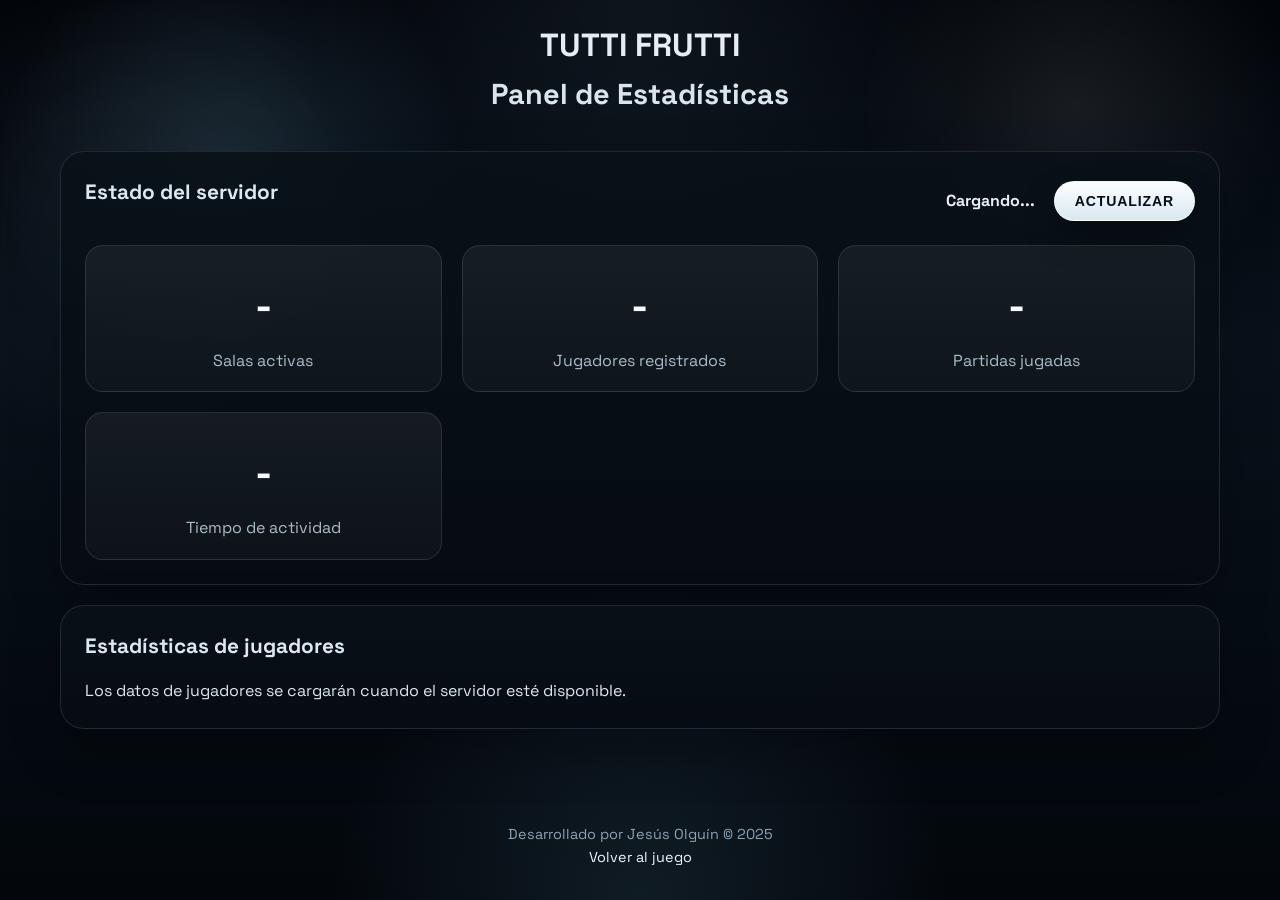
<file: templates/admin_stats.html>
<!DOCTYPE html>
<html lang="es">
<head>
    <meta charset="UTF-8">
    <meta name="viewport" content="width=device-width, initial-scale=1.0">
    <title>Tutti Frutti - Panel de Administración</title>
    <link href="https://fonts.googleapis.com/css2?family=Space+Grotesk:wght@400;500;700&display=swap" rel="stylesheet">
    <link rel="stylesheet" href="/static/css/styles-inference.css">
    <style>
        .admin-container {
            max-width: 1200px;
            margin: 0 auto;
            padding: 20px;
        }
        
        .stats-card {
            background: linear-gradient(180deg, rgba(9, 17, 24, 0.92) 0%, rgba(6, 12, 18, 0.96) 100%);
            border: 1px solid rgba(153, 181, 197, 0.16);
            border-radius: 24px;
            box-shadow: 0 22px 54px rgba(0, 0, 0, 0.24);
            padding: 24px;
            margin-bottom: 20px;
            color: #e8f0f4;
        }
        
        .stats-header {
            display: flex;
            justify-content: space-between;
            align-items: center;
            margin-bottom: 20px;
            gap: 16px;
        }
        
        .server-status {
            display: inline-block;
            padding: 9px 14px;
            border-radius: 999px;
            font-weight: bold;
            border: 1px solid transparent;
        }
        
        .status-running {
            background: rgba(40, 167, 69, 0.16);
            color: #d2f4db;
            border-color: rgba(40, 167, 69, 0.28);
        }
        
        .status-stopped {
            background: rgba(220, 53, 69, 0.16);
            color: #ffd0d6;
            border-color: rgba(220, 53, 69, 0.24);
        }
        
        .stats-grid {
            display: grid;
            grid-template-columns: repeat(auto-fill, minmax(280px, 1fr));
            gap: 20px;
        }
        
        .stat-item {
            background: linear-gradient(180deg, rgba(255,255,255,0.06) 0%, rgba(255,255,255,0.03) 100%);
            border: 1px solid rgba(173, 196, 210, 0.14);
            border-radius: 18px;
            padding: 18px;
            text-align: center;
        }
        
        .stat-value {
            font-size: 2.5rem;
            font-weight: bold;
            color: #f7fbff;
            margin: 10px 0;
        }
        
        .stat-label {
            font-size: 1rem;
            color: #a9beca;
        }

        .stats-card p,
        .stats-card h3 {
            color: #dbe8ef;
        }

        @media (max-width: 768px) {
            .stats-header {
                flex-direction: column;
                align-items: stretch;
            }
        }
    </style>
</head>
<body>
    <div class="container admin-container">
        <header>
            <h1>TUTTI FRUTTI</h1>
            <h2>Panel de Estadísticas</h2>
        </header>
        
        <!-- Tarjeta de estado del servidor -->
        <div class="stats-card">
            <div class="stats-header">
                <h3>Estado del servidor</h3>
                <div>
                    <span id="server-status" class="server-status">Cargando...</span>
                    <button id="refresh-btn" class="btn primary-btn">Actualizar</button>
                </div>
            </div>
            
            <div class="stats-grid">
                <div class="stat-item">
                    <div class="stat-value" id="active-rooms">-</div>
                    <div class="stat-label">Salas activas</div>
                </div>
                <div class="stat-item">
                    <div class="stat-value" id="total-players">-</div>
                    <div class="stat-label">Jugadores registrados</div>
                </div>
                <div class="stat-item">
                    <div class="stat-value" id="total-games">-</div>
                    <div class="stat-label">Partidas jugadas</div>
                </div>
                <div class="stat-item">
                    <div class="stat-value" id="uptime">-</div>
                    <div class="stat-label">Tiempo de actividad</div>
                </div>
            </div>
        </div>
        
        <!-- Tabla de jugadores -->
        <div class="stats-card">
            <h3>Estadísticas de jugadores</h3>
            <p>Los datos de jugadores se cargarán cuando el servidor esté disponible.</p>
        </div>
    </div>
    
    <footer class="footer">
        <p>Desarrollado por Jesús Olguín &copy; 2025</p>
        <p><a href="/" class="admin-link" target="_blank">Volver al juego</a></p>
    </footer>
    
    <script>
        // Verificar estado del servidor
        document.getElementById('refresh-btn').addEventListener('click', function() {
            document.getElementById('server-status').textContent = 'Verificando...';
            
            setTimeout(function() {
                document.getElementById('server-status').textContent = 'En ejecución';
                document.getElementById('server-status').className = 'server-status status-running';
                
                // Actualizar estadísticas simuladas
                document.getElementById('active-rooms').textContent = '2';
                document.getElementById('total-players').textContent = '10';
                document.getElementById('total-games').textContent = '5';
                document.getElementById('uptime').textContent = '30m';
            }, 1000);
        });
    </script>
</body>
</html>
</file>
<file: static/css/styles-inference.css>
/* Estilos principales para Tutti Frutti */
:root {
  --color-primary: #f5f7fa;
  --color-secondary: #8db5cf;
  --color-background: #050b10;
  --color-text: #e7eef3;
  --color-light: rgba(255, 255, 255, 0.05);
  --color-border: rgba(173, 196, 210, 0.18);
  --color-success: #7ad6a4;
  --color-warning: #ffd166;
  --color-danger: #ff6b6b;
  --border-radius: 10px;
  --box-shadow: 0 18px 50px rgba(0, 0, 0, 0.28);
}

* {
  box-sizing: border-box;
  margin: 0;
  padding: 0;
}

body {
  font-family: 'Space Grotesk', 'Segoe UI', sans-serif;
  min-height: 100vh;
  position: relative;
  background:
    radial-gradient(circle at 18% 18%, rgba(111, 171, 204, 0.18), transparent 18%),
    radial-gradient(circle at 84% 12%, rgba(255, 255, 255, 0.08), transparent 16%),
    radial-gradient(circle at 50% 100%, rgba(62, 101, 124, 0.22), transparent 28%),
    linear-gradient(180deg, #02050a 0%, #08111a 38%, #03070c 100%);
  color: var(--color-text);
  line-height: 1.6;
  overflow-x: hidden;
}

body::before,
body::after {
  content: "";
  position: fixed;
  inset: 0;
  pointer-events: none;
}

body::before {
  background-image:
    linear-gradient(rgba(171, 193, 205, 0.05) 1px, transparent 1px),
    linear-gradient(90deg, rgba(171, 193, 205, 0.05) 1px, transparent 1px);
  background-size: 72px 72px;
  mask-image: linear-gradient(180deg, rgba(0, 0, 0, 0.5), transparent 88%);
  opacity: 0.22;
  animation: gridDrift 26s linear infinite;
}

body::after {
  background:
    radial-gradient(circle at 50% 0%, rgba(120, 170, 203, 0.16), transparent 30%),
    radial-gradient(circle at 10% 24%, rgba(255, 255, 255, 0.05), transparent 18%);
  mix-blend-mode: screen;
  opacity: 0.58;
}

.ambient-particles {
  position: fixed;
  inset: 0;
  overflow: hidden;
  pointer-events: none;
  z-index: 0;
}

.ambient-particle {
  position: absolute;
  left: var(--left);
  top: 0;
  width: var(--size);
  height: var(--size);
  border-radius: 999px;
  background: radial-gradient(circle at 30% 30%, var(--particle-color) 0%, rgba(255, 255, 255, 0.72) 38%, rgba(126, 211, 226, 0.16) 72%, transparent 100%);
  opacity: var(--opacity);
  filter: blur(var(--blur));
  box-shadow:
    0 0 calc(var(--size) * 2.6) rgba(216, 242, 255, 0.18),
    0 0 calc(var(--size) * 5.4) rgba(127, 228, 221, 0.08);
  transform: translate3d(var(--drift-start), var(--start-y), 0);
  will-change: transform, opacity;
  animation:
    ambientParticleOrbit var(--duration) linear infinite,
    ambientParticleTwinkle var(--twinkle-duration) ease-in-out infinite alternate;
  animation-delay: var(--delay), calc(var(--delay) * 0.35);
}

.container {
  max-width: 1080px;
  margin: 0 auto;
  padding: 30px 20px 20px;
  width: 100%;
  position: relative;
  z-index: 1;
}

header {
  text-align: center;
  margin-bottom: 34px;
}

.brand-shell {
  display: flex;
  justify-content: center;
}

.brand-logos {
  display: inline-flex;
  align-items: center;
  justify-content: center;
  gap: 20px;
  padding: 18px 22px;
  border-radius: 26px;
  background: linear-gradient(180deg, rgba(9, 17, 24, 0.88) 0%, rgba(6, 12, 18, 0.94) 100%);
  border: 1px solid rgba(153, 181, 197, 0.16);
  box-shadow:
    0 20px 50px rgba(0, 0, 0, 0.26),
    inset 0 1px 0 rgba(255,255,255,0.05);
}

.brand-logo {
  display: block;
  width: auto;
  object-fit: contain;
}

.brand-logo-game {
  max-height: 58px;
  max-width: min(220px, 42vw);
}

.brand-logo-school {
  max-height: 74px;
  max-width: min(280px, 48vw);
}

.brand-divider {
  width: 1px;
  height: 54px;
  background: linear-gradient(180deg, transparent 0%, rgba(182, 211, 225, 0.55) 50%, transparent 100%);
}

h2 {
  font-size: 1.8rem;
  margin-bottom: 20px;
  color: #d9e5ee;
}

h3 {
  font-size: 1.3rem;
  margin-bottom: 15px;
  color: #f3f8fb;
}

/* Estilos de pantallas */
.screen {
  display: none;
  animation: fadeIn 0.5s;
}

.screen.active {
  display: block;
}

/* Formularios */
.form-group {
  margin-bottom: 20px;
}

.form-group label {
  display: block;
  font-weight: 500;
  margin-bottom: 8px;
}

.form-group input {
  width: 100%;
  padding: 12px;
  border: 1px solid var(--color-border);
  border-radius: var(--border-radius);
  font-size: 16px;
}

input,
select,
textarea {
  background: rgba(255, 255, 255, 0.06);
  color: #f4f9fc;
  border: 1px solid rgba(173, 196, 210, 0.28);
  box-shadow: inset 0 1px 0 rgba(255,255,255,0.05);
}

input::placeholder,
textarea::placeholder {
  color: #93aaba;
}

input:focus,
select:focus,
textarea:focus {
  outline: none;
  border-color: rgba(164, 210, 231, 0.82);
  box-shadow:
    0 0 0 4px rgba(104, 159, 191, 0.2),
    inset 0 1px 0 rgba(255,255,255,0.06);
}

.form-inline-toggle label {
  display: flex;
  align-items: center;
  gap: 10px;
  cursor: pointer;
}

.form-inline-toggle input[type="checkbox"] {
  width: auto;
}

/* Botones */
.btn {
  display: inline-block;
  padding: 11px 20px;
  border: 1px solid transparent;
  border-radius: 999px;
  cursor: pointer;
  font-weight: 700;
  letter-spacing: 0.06em;
  text-transform: uppercase;
  transition: all 0.3s ease;
  font-size: 0.88rem;
}

.btn:focus-visible,
.lang-btn:focus-visible,
.admin-link:focus-visible {
  outline: 2px solid #dceff8;
  outline-offset: 3px;
}

.primary-btn {
  background: linear-gradient(180deg, #fbfdff 0%, #d9e8f0 100%);
  color: #051018;
  border-color: rgba(255, 255, 255, 0.5);
  box-shadow:
    0 16px 34px rgba(0, 0, 0, 0.3),
    inset 0 1px 0 rgba(255,255,255,0.42);
}

.primary-btn:hover {
  background: linear-gradient(180deg, #ffffff 0%, #e4eef4 100%);
  transform: translateY(-2px);
  box-shadow: 0 18px 38px rgba(0, 0, 0, 0.32);
}

.secondary-btn {
  background: linear-gradient(180deg, rgba(16, 28, 39, 0.96) 0%, rgba(9, 17, 24, 0.98) 100%);
  color: #f0f6fa;
  border-color: rgba(187, 214, 230, 0.34);
  box-shadow:
    0 14px 30px rgba(0, 0, 0, 0.26),
    inset 0 1px 0 rgba(255,255,255,0.08);
}

.secondary-btn:hover {
  background: linear-gradient(180deg, rgba(21, 38, 50, 0.98) 0%, rgba(12, 22, 31, 1) 100%);
  transform: translateY(-2px);
}

.btn:disabled,
.lang-btn:disabled {
  opacity: 0.52;
  cursor: not-allowed;
  filter: saturate(0.65);
}

.mini-btn {
  padding: 5px 10px;
  font-size: 14px;
}

/* Pantalla de bienvenida */
#welcome-screen form {
  max-width: 500px;
  margin: 0 auto;
  background:
    linear-gradient(180deg, rgba(9, 17, 24, 0.92) 0%, rgba(6, 12, 18, 0.96) 100%);
  padding: 34px;
  border-radius: 28px;
  border: 1px solid rgba(153, 181, 197, 0.18);
  box-shadow:
    0 30px 70px rgba(0, 0, 0, 0.38),
    inset 0 1px 0 rgba(255,255,255,0.06);
  backdrop-filter: blur(10px);
  position: relative;
  overflow: hidden;
}

#welcome-screen form::before {
  content: "";
  position: absolute;
  inset: 0 0 auto auto;
  width: 180px;
  height: 180px;
  background: radial-gradient(circle, rgba(149, 188, 210, 0.26) 0%, rgba(149, 188, 210, 0.08) 44%, transparent 72%);
  transform: translate(34%, -34%);
  pointer-events: none;
}

#welcome-screen h2 {
  text-align: center;
  font-size: clamp(1.9rem, 4vw, 2.5rem);
  color: #f5f8fb;
  margin-bottom: 24px;
}

#welcome-screen .form-group label,
#welcome-screen .form-inline-toggle label {
  color: #aabdc9;
}

#welcome-screen .form-group input {
  min-height: 52px;
  border-radius: 16px;
  border-color: rgba(173, 196, 210, 0.32);
  background: rgba(255,255,255,0.07);
  color: #f4f9fc;
  box-shadow: inset 0 1px 0 rgba(255,255,255,0.04);
}

#welcome-screen .form-group input:focus {
  outline: none;
  border-color: rgba(162, 194, 212, 0.64);
  box-shadow: 0 0 0 4px rgba(114, 156, 184, 0.16);
}

#welcome-screen .auth-options {
  margin-top: 20px;
  text-align: center;
}

#welcome-screen .auth-buttons {
  display: flex;
  justify-content: center;
  gap: 10px;
  margin-top: 10px;
}

.language-selector {
  text-align: center;
  margin-top: 22px;
}

.lang-btn {
  background: rgba(9, 17, 24, 0.82);
  border: 1px solid rgba(173, 204, 219, 0.24);
  color: #edf6fb;
  border-radius: 999px;
  padding: 8px 14px;
  margin: 0 5px;
  cursor: pointer;
  box-shadow: 0 10px 24px rgba(0, 0, 0, 0.24);
}

.lang-btn.active {
  border-color: rgba(189, 214, 228, 0.48);
  color: #ffffff;
  font-weight: 600;
  background: rgba(122, 155, 176, 0.18);
}

.room-info,
.player-list-container,
.ready-control,
.admin-panel,
.chat-container,
.game-info,
.game-board,
.answers-review,
.speed-stats-board,
.scoreboard,
.speed-stats-summary,
.winner-display,
.modal-content {
  background: linear-gradient(180deg, rgba(9, 17, 24, 0.92) 0%, rgba(6, 12, 18, 0.96) 100%);
  border: 1px solid rgba(153, 181, 197, 0.16);
  box-shadow: 0 22px 54px rgba(0, 0, 0, 0.24);
  color: #e8f0f4;
}

.room-info p,
.ready-control,
.admin-panel,
.chat-container,
.game-info,
.game-board,
.answers-review,
.scoreboard {
  color: #c2d1db;
}

/* Sala de espera */
.room-info {
  background-color: #fff;
  padding: 20px;
  border-radius: var(--border-radius);
  margin-bottom: 20px;
  box-shadow: var(--box-shadow);
}

.room-id-wrapper {
  display: flex;
  align-items: center;
  gap: 10px;
  margin-bottom: 10px;
}

.player-list-container {
  background-color: #fff;
  padding: 20px;
  border-radius: var(--border-radius);
  margin-bottom: 20px;
  box-shadow: var(--box-shadow);
}

#player-list {
  list-style-type: none;
  display: grid;
  gap: 12px;
}

#player-list li {
  list-style: none;
}

.player-card {
  padding: 14px 16px;
  border: 1px solid var(--color-border);
  border-radius: 14px;
  background: linear-gradient(180deg, rgba(255,255,255,0.05) 0%, rgba(255,255,255,0.03) 100%);
  box-shadow: 0 14px 28px rgba(0, 0, 0, 0.18);
}

.player-card.is-disconnected {
  opacity: 0.75;
  background: linear-gradient(180deg, rgba(255,255,255,0.03) 0%, rgba(255,255,255,0.01) 100%);
}

.player-main {
  display: flex;
  flex-direction: column;
  gap: 8px;
}

.player-name-row {
  display: flex;
  align-items: center;
  justify-content: space-between;
  gap: 12px;
}

.player-name {
  font-size: 1.05rem;
  font-weight: 700;
  color: #f5f8fb;
}

.player-badges,
.player-meta {
  display: flex;
  flex-wrap: wrap;
  gap: 8px;
}

.player-badge {
  display: inline-flex;
  align-items: center;
  min-height: 28px;
  padding: 4px 10px;
  border-radius: 999px;
  font-size: 0.82rem;
  font-weight: 700;
  border: 1px solid transparent;
}

.role-admin {
  background: rgba(78, 205, 196, 0.18);
  color: #bff8ef;
  border-color: rgba(78, 205, 196, 0.35);
}

.role-self {
  background: rgba(255, 107, 107, 0.16);
  color: #ffd4d4;
  border-color: rgba(255, 107, 107, 0.28);
}

.role-bot {
  background: rgba(114, 143, 161, 0.16);
  color: #d8e6ef;
  border-color: rgba(16, 41, 48, 0.22);
}

.state-ready {
  background: rgba(40, 167, 69, 0.16);
  color: #d2f4db;
  border-color: rgba(40, 167, 69, 0.28);
}

.state-waiting {
  background: rgba(255, 193, 7, 0.16);
  color: #ffebad;
  border-color: rgba(255, 193, 7, 0.3);
}

.state-offline {
  background: rgba(220, 53, 69, 0.16);
  color: #ffd0d6;
  border-color: rgba(220, 53, 69, 0.24);
}

@media (max-width: 640px) {
  .player-name-row {
    flex-direction: column;
    align-items: flex-start;
  }
}

.ready-control {
  background-color: #fff;
  padding: 15px;
  border-radius: var(--border-radius);
  margin-bottom: 20px;
  box-shadow: var(--box-shadow);
  text-align: center;
}

.ready-control label {
  display: flex;
  align-items: center;
  justify-content: center;
  gap: 8px;
  cursor: pointer;
}

.admin-panel {
  background-color: #fff;
  padding: 20px;
  border-radius: var(--border-radius);
  margin-bottom: 20px;
  box-shadow: var(--box-shadow);
  display: none;
}

.admin-options {
  display: grid;
  grid-template-columns: repeat(auto-fill, minmax(200px, 1fr));
  gap: 15px;
}

.option-group {
  margin-bottom: 15px;
}

.option-group label {
  display: block;
  margin-bottom: 5px;
  font-weight: 500;
}

.option-group select,
.option-group input[type="number"] {
  width: 100%;
  min-height: 44px;
  padding: 8px 12px;
  border: 1px solid rgba(173, 196, 210, 0.3);
  border-radius: 12px;
}

/* Chat de sala */
.chat-container {
  background-color: #fff;
  padding: 20px;
  border-radius: var(--border-radius);
  margin-top: 20px;
  box-shadow: var(--box-shadow);
}

.chat-messages {
  height: 200px;
  overflow-y: auto;
  border: 1px solid var(--color-border);
  border-radius: var(--border-radius);
  padding: 10px;
  margin-bottom: 10px;
  background-color: rgba(255, 255, 255, 0.05);
}

.chat-input-container {
  display: flex;
  gap: 10px;
}

.chat-input-container input {
  flex: 1;
  padding: 10px 12px;
  border: 1px solid rgba(173, 196, 210, 0.3);
  border-radius: var(--border-radius);
  background: rgba(255, 255, 255, 0.07);
  color: #f1f6fa;
}

/* Pantalla de juego */
.game-info {
  background-color: #fff;
  padding: 20px;
  border-radius: var(--border-radius);
  margin-bottom: 20px;
  box-shadow: var(--box-shadow);
  display: flex;
  flex-wrap: wrap;
  justify-content: space-between;
  align-items: center;
  gap: 15px;
}

.letter-display {
  display: inline-block;
  position: relative;
  min-width: 150px;
  padding: 12px 18px;
  background: linear-gradient(180deg, #f7fbfe 0%, #d7e4ec 100%);
  color: #08111a;
  border: 1px solid rgba(123, 155, 176, 0.34);
  border-radius: 16px;
  box-shadow:
    0 12px 30px rgba(0, 0, 0, 0.16),
    inset 0 1px 0 rgba(255,255,255,0.62);
  font-weight: 700;
}

.letter-display h3,
.letter-display span {
  color: #071018;
}

.letter-display h3 {
  margin: 0;
  font-size: 1.05rem;
  letter-spacing: 0.03em;
}

#current-letter,
#review-letter {
  font-size: 1.5rem;
  font-weight: 800;
}

.letter-display::after {
  content: attr(data-difficulty);
  position: absolute;
  top: -10px;
  right: -10px;
  background-color: var(--color-secondary);
  color: white;
  font-size: 12px;
  padding: 3px 6px;
  border-radius: 10px;
}

.letter-display.easy::after {
  background-color: var(--color-success);
}

.letter-display.medium::after {
  background-color: var(--color-warning);
}

.letter-display.hard::after {
  background-color: var(--color-danger);
}

.timer {
  font-size: 1.2rem;
  font-weight: bold;
  text-align: center;
}

.timer.warning {
  color: var(--color-warning);
}

.timer.danger {
  color: var(--color-danger);
  animation: pulse 1s infinite;
}

.timer.times-up {
  color: var(--color-danger);
  animation: none;
}

.timer-progress-container {
  width: 100%;
  height: 5px;
  background-color: var(--color-border);
  border-radius: 10px;
  margin-top: 5px;
  overflow: hidden;
}

.timer-progress {
  height: 100%;
  background-color: var(--color-primary);
  width: 100%;
  transition: width 1s linear;
}

.game-board {
  background-color: #fff;
  padding: 20px;
  border-radius: var(--border-radius);
  box-shadow: var(--box-shadow);
}

table {
  width: 100%;
  border-collapse: collapse;
  margin-bottom: 20px;
}

table th {
  text-align: left;
  padding: 10px;
  background-color: rgba(255, 255, 255, 0.05);
  border-bottom: 2px solid var(--color-border);
  color: #f4f9fc;
}

table td {
  padding: 10px;
  border-bottom: 1px solid var(--color-border);
  color: #d8e3ea;
}

.category-input {
  width: 100%;
  min-height: 44px;
  padding: 10px 12px;
  border: 1px solid rgba(173, 196, 210, 0.32);
  border-radius: 12px;
  background: rgba(255, 255, 255, 0.07);
  color: #f4f9fc;
}

.stop-btn {
  width: 100%;
  font-size: 0.98rem;
  padding: 15px;
  background: linear-gradient(180deg, #ff8a7a 0%, #ff645f 100%);
  color: #fff;
}

.stop-btn:hover {
  background: linear-gradient(180deg, #ff9a8d 0%, #ff6e68 100%);
}

/* Tabla de velocidades */
.speed-stats-board {
  background-color: #fff;
  padding: 20px;
  border-radius: var(--border-radius);
  margin-bottom: 20px;
  box-shadow: var(--box-shadow);
  text-align: center;
}

.speed-stats-container {
  display: flex;
  flex-wrap: wrap;
  gap: 10px;
  justify-content: center;
}

.player-speed-card {
  background-color: var(--color-light);
  padding: 10px 15px;
  border-radius: var(--border-radius);
  width: 120px;
  position: relative;
  text-align: center;
  color: #eef5f9;
}

.player-speed-card.player-speed-me {
  border: 2px solid var(--color-primary);
}

.player-speed-card.player-speed-fastest {
  background-color: rgba(40, 167, 69, 0.1);
}

.player-speed-status {
  display: inline-block;
  width: 10px;
  height: 10px;
  border-radius: 50%;
  margin-right: 5px;
}

.player-speed-waiting {
  background-color: #aaa;
}

.player-speed-completed {
  background-color: var(--color-success);
}

.player-speed-name {
  font-weight: 600;
  font-size: 0.9rem;
  display: block;
  margin-bottom: 5px;
  white-space: nowrap;
  overflow: hidden;
  text-overflow: ellipsis;
}

.player-speed-time {
  font-size: 1.2rem;
}

.player-speed-rank {
  position: absolute;
  top: -10px;
  left: -10px;
  background-color: #dcecf5;
  color: #071018;
  width: 24px;
  height: 24px;
  border-radius: 50%;
  display: flex;
  align-items: center;
  justify-content: center;
  font-size: 12px;
  font-weight: bold;
}

/* Pantalla de revisión */
.answers-review {
  background-color: #fff;
  padding: 20px;
  border-radius: var(--border-radius);
  box-shadow: var(--box-shadow);
}

.player-answers {
  margin-bottom: 20px;
  border-bottom: 1px solid var(--color-border);
  padding-bottom: 20px;
}

.player-answers:last-child {
  border-bottom: none;
  margin-bottom: 30px;
}

.player-name {
  font-size: 1.2rem;
  font-weight: 600;
  margin-bottom: 10px;
  background-color: var(--color-light);
  padding: 5px 10px;
  border-radius: 4px;
  color: #eff6fa;
}

.answer-item {
  display: flex;
  justify-content: space-between;
  padding: 10px;
  margin-bottom: 5px;
  border-radius: 12px;
  background: linear-gradient(180deg, rgba(255,255,255,0.07) 0%, rgba(255,255,255,0.04) 100%);
  border: 1px solid rgba(173, 196, 210, 0.12);
  color: #e6f0f5;
}

.answer-category {
  font-weight: 600;
  margin-right: 10px;
  width: 120px;
  color: #f3f8fb;
}

.answer-value {
  flex: 1;
  color: #dbe7ee;
}

.answer-validation {
  width: 100px;
  text-align: right;
  color: #f3f8fb;
}

.validation-controls {
  display: flex;
  gap: 5px;
}

.valid-btn,
.invalid-btn {
  border: none;
  border-radius: 4px;
  width: 30px;
  height: 30px;
  cursor: pointer;
}

.valid-btn {
  background-color: var(--color-success);
  color: white;
}

.invalid-btn {
  background-color: var(--color-danger);
  color: white;
}

.valid-btn:disabled,
.invalid-btn:disabled {
  opacity: 0.5;
  cursor: not-allowed;
}

.valid-btn.selected,
.invalid-btn.selected {
  transform: scale(1.1);
  box-shadow: 0 2px 4px rgba(0, 0, 0, 0.2);
}

.validation-score {
  font-weight: bold;
  margin-top: 5px;
  color: #eff6fa;
}

.validity-hint {
  font-size: 0.85rem;
  color: #9fb2bf;
  font-style: italic;
}

.validity-hint.duplicate {
  color: #ffd979;
}

.validity-hint.valid {
  color: #98e6b1;
}

/* Pantalla de puntuaciones */
.scores-stage {
  position: relative;
  overflow: hidden;
  isolation: isolate;
  padding: 28px;
  border-radius: 28px;
  margin-bottom: 22px;
  background:
    radial-gradient(circle at 14% 16%, rgba(146, 169, 186, 0.18), transparent 20%),
    radial-gradient(circle at 78% 14%, rgba(95, 221, 214, 0.14), transparent 24%),
    radial-gradient(circle at 52% 112%, rgba(83, 154, 173, 0.22), transparent 34%),
    linear-gradient(180deg, #061018 0%, #0c1b26 48%, #12212a 100%);
  box-shadow: 0 28px 70px rgba(5, 15, 22, 0.28);
}

.scores-stage::before {
  content: "Escuela Nueva Austral";
  position: absolute;
  right: -24px;
  bottom: 18px;
  font-size: clamp(1.4rem, 4vw, 3.2rem);
  font-weight: 800;
  letter-spacing: 0.16em;
  text-transform: uppercase;
  color: rgba(220, 235, 242, 0.08);
  transform: rotate(-6deg);
  pointer-events: none;
}

.scores-stage::after {
  content: "";
  position: absolute;
  inset: 0;
  background-image:
    radial-gradient(circle at 10% 20%, rgba(255,255,255,0.22) 0 1px, transparent 1px),
    radial-gradient(circle at 22% 72%, rgba(255,255,255,0.20) 0 1px, transparent 1px),
    radial-gradient(circle at 36% 28%, rgba(255,255,255,0.16) 0 1px, transparent 1px),
    radial-gradient(circle at 52% 84%, rgba(255,255,255,0.14) 0 1px, transparent 1px),
    radial-gradient(circle at 64% 18%, rgba(255,255,255,0.18) 0 1px, transparent 1px),
    radial-gradient(circle at 74% 56%, rgba(255,255,255,0.12) 0 1px, transparent 1px),
    radial-gradient(circle at 90% 26%, rgba(255,255,255,0.22) 0 1px, transparent 1px);
  background-size: 100% 100%;
  opacity: 0.5;
  mix-blend-mode: screen;
  animation: orbitalDrift 26s ease-in-out infinite, starfieldPulse 12s ease-in-out infinite;
  will-change: transform, opacity;
  pointer-events: none;
}

.scores-moon {
  position: absolute;
  top: -36px;
  right: -32px;
  width: 240px;
  height: 240px;
  border-radius: 50%;
  background:
    radial-gradient(circle at 34% 34%, rgba(255,255,255,0.94), rgba(212, 223, 228, 0.82) 42%, rgba(152, 167, 176, 0.45) 70%, rgba(113, 126, 136, 0.12) 100%);
  filter: blur(8px);
  opacity: 0.62;
  box-shadow: 0 0 90px rgba(196, 218, 230, 0.24);
  animation: cosmicFloat 18s ease-in-out infinite;
  will-change: transform, opacity;
  pointer-events: none;
}

.scores-grid {
  position: absolute;
  inset: 0;
  background-image:
    linear-gradient(rgba(109, 142, 155, 0.08) 1px, transparent 1px),
    linear-gradient(90deg, rgba(109, 142, 155, 0.08) 1px, transparent 1px);
  background-size: 40px 40px;
  mask-image: linear-gradient(180deg, rgba(0,0,0,0.45), transparent 78%);
  opacity: 0.55;
  transform: perspective(700px) rotateX(72deg) translateY(14%);
  transform-origin: top center;
  pointer-events: none;
}

.scores-header,
.score-highlight,
.scores-layout {
  position: relative;
  z-index: 1;
}

.scores-particles {
  position: absolute;
  inset: 0;
  pointer-events: none;
  overflow: hidden;
}

.scores-particles span {
  position: absolute;
  top: -8%;
  width: 6px;
  height: 6px;
  border-radius: 50%;
  background:
    radial-gradient(circle at 30% 30%, rgba(255,255,255,0.92) 0%, rgba(216, 243, 241, 0.78) 34%, rgba(127, 228, 221, 0.22) 66%, transparent 100%);
  box-shadow:
    0 0 10px rgba(199, 242, 238, 0.12),
    0 0 22px rgba(127, 228, 221, 0.06);
  animation: fallingParticle 17s cubic-bezier(0.32, 0.06, 0.2, 1) infinite;
  opacity: 0.22;
  will-change: transform, opacity;
}

.scores-particles span:nth-child(1) { left: 11%; animation-delay: 0s; animation-duration: 18.6s; }
.scores-particles span:nth-child(2) { left: 24%; animation-delay: 3.4s; animation-duration: 21.2s; }
.scores-particles span:nth-child(3) { left: 43%; animation-delay: 1.8s; animation-duration: 19.4s; }
.scores-particles span:nth-child(4) { left: 61%; animation-delay: 6.1s; animation-duration: 23.5s; }
.scores-particles span:nth-child(5) { left: 77%; animation-delay: 4.6s; animation-duration: 20.1s; }
.scores-particles span:nth-child(6) { left: 88%; animation-delay: 8.3s; animation-duration: 24.2s; }

.scores-header {
  margin-bottom: 18px;
}

.scores-brand {
  display: flex;
  align-items: center;
  justify-content: space-between;
  gap: 14px;
  margin-bottom: 14px;
}

.scores-brand-mark {
  display: inline-flex;
  align-items: center;
  justify-content: center;
  gap: 14px;
  min-height: 70px;
  padding: 12px 18px;
  border-radius: 20px;
  background: rgba(255,255,255,0.92);
  box-shadow: 0 14px 34px rgba(2, 10, 15, 0.18);
  color: #071018;
}

.scores-logo {
  display: block;
  width: auto;
  object-fit: contain;
}

.scores-logo-game {
  max-width: min(210px, 36vw);
  max-height: 42px;
}

.scores-logo-school {
  max-width: min(200px, 34vw);
  max-height: 52px;
}

.scores-brand-separator {
  width: 1px;
  align-self: stretch;
  background: linear-gradient(180deg, transparent 0%, rgba(28, 50, 66, 0.35) 50%, transparent 100%);
}

.scores-live-pill {
  display: inline-flex;
  align-items: center;
  gap: 8px;
  min-height: 38px;
  padding: 0 14px;
  border-radius: 999px;
  border: 1px solid rgba(127, 228, 221, 0.24);
  background: rgba(8, 25, 34, 0.62);
  color: #dff7f4;
  font-size: 0.82rem;
  font-weight: 800;
  letter-spacing: 0.08em;
  text-transform: uppercase;
}

.scores-live-pill::before {
  content: "";
  width: 9px;
  height: 9px;
  border-radius: 50%;
  background: #7fe4dd;
  box-shadow: 0 0 16px rgba(127, 228, 221, 0.7);
  animation: corePulse 2.4s ease-in-out infinite;
}

.scores-stage h2 {
  color: #f3f8fa;
  margin-bottom: 6px;
}

.scores-subtitle {
  max-width: 720px;
  color: rgba(220, 232, 238, 0.74);
}

.score-highlight {
  margin-bottom: 22px;
}

.score-highlight-card {
  position: relative;
  overflow: hidden;
  display: grid;
  grid-template-columns: 140px minmax(0, 1fr);
  gap: 20px;
  align-items: center;
  padding: 24px;
  border-radius: 24px;
  background:
    radial-gradient(circle at 14% 20%, rgba(127, 228, 221, 0.12), transparent 26%),
    linear-gradient(135deg, rgba(18, 49, 58, 0.94) 0%, rgba(11, 28, 38, 0.9) 100%);
  border: 1px solid rgba(127, 228, 221, 0.18);
  box-shadow: inset 0 0 0 1px rgba(255,255,255,0.03), 0 18px 44px rgba(2, 10, 15, 0.28);
  backdrop-filter: blur(10px);
  animation: cardDrift 14s ease-in-out infinite;
  will-change: transform, box-shadow;
}

.score-highlight-card::before {
  content: "";
  position: absolute;
  inset: -28% auto auto -12%;
  width: 42%;
  aspect-ratio: 1;
  border-radius: 50%;
  background: radial-gradient(circle, rgba(127, 228, 221, 0.18) 0%, rgba(127, 228, 221, 0.04) 48%, transparent 74%);
  opacity: 0.7;
  pointer-events: none;
}

.score-highlight-card::after {
  content: "";
  position: absolute;
  inset: 0;
  background: linear-gradient(120deg, transparent 0%, rgba(255,255,255,0.05) 46%, transparent 62%);
  transform: translateX(-34%);
  opacity: 0.55;
  pointer-events: none;
}

.score-orbit {
  position: relative;
  width: 126px;
  height: 126px;
  margin: 0 auto;
  filter: drop-shadow(0 0 24px rgba(127, 228, 221, 0.18));
  animation: orbitBob 9s ease-in-out infinite;
  will-change: transform;
}

.score-orbit::before,
.score-orbit::after {
  content: "";
  position: absolute;
  top: 50%;
  left: 50%;
  width: 8px;
  height: 8px;
  margin-top: -4px;
  margin-left: -4px;
  border-radius: 50%;
  background: #dff7f4;
  box-shadow: 0 0 14px rgba(223, 247, 244, 0.8);
  opacity: 0.9;
}

.score-orbit::before {
  animation: satelliteOrbit 12s linear infinite;
}

.score-orbit::after {
  width: 6px;
  height: 6px;
  margin-top: -3px;
  margin-left: -3px;
  background: rgba(186, 206, 222, 0.92);
  box-shadow: 0 0 12px rgba(186, 206, 222, 0.72);
  animation: satelliteOrbitInner 8.5s linear infinite;
}

.score-orbit-ring {
  position: absolute;
  inset: 0;
  border-radius: 50%;
  border: 1px solid rgba(127, 228, 221, 0.24);
  box-shadow: 0 0 22px rgba(127, 228, 221, 0.16);
  will-change: transform, opacity;
}

.score-orbit-ring.ring-a {
  border-style: solid;
  animation: ringSpin 18s linear infinite;
}

.score-orbit-ring.ring-b {
  inset: 16px;
  border-color: rgba(176, 197, 214, 0.28);
  box-shadow: 0 0 28px rgba(176, 197, 214, 0.14);
  border-style: dashed;
  animation: ringSpinReverse 13s linear infinite;
}

.score-orbit-core {
  position: absolute;
  inset: 36px;
  border-radius: 50%;
  background: radial-gradient(circle, #d9f7f4 0%, #7fe4dd 38%, #2f6e73 100%);
  box-shadow: 0 0 30px rgba(127, 228, 221, 0.45);
  animation: corePulse 5.4s ease-in-out infinite;
  will-change: transform, box-shadow;
}

.score-highlight-copy {
  min-width: 0;
}

.score-highlight-label {
  font-size: 0.82rem;
  text-transform: uppercase;
  letter-spacing: 0.12em;
  color: rgba(184, 222, 228, 0.72);
}

.score-highlight-main {
  margin-top: 8px;
  display: flex;
  justify-content: space-between;
  align-items: baseline;
  gap: 14px;
}

.score-highlight-name {
  font-size: clamp(1.35rem, 3vw, 2rem);
  font-weight: 800;
  color: #f6fafb;
}

.score-highlight-points {
  font-size: clamp(2rem, 4vw, 3rem);
  font-weight: 900;
  color: #7fe4dd;
}

.score-highlight-meta {
  display: flex;
  flex-wrap: wrap;
  gap: 10px;
  margin-top: 12px;
}

.score-highlight-meta span {
  display: inline-flex;
  min-height: 30px;
  align-items: center;
  padding: 4px 10px;
  border-radius: 999px;
  background: rgba(255,255,255,0.06);
  color: rgba(226, 237, 240, 0.84);
  font-size: 0.82rem;
  font-weight: 700;
}

.scores-layout {
  display: grid;
  grid-template-columns: minmax(250px, 0.95fr) minmax(360px, 1.3fr);
  gap: 20px;
  align-items: start;
}

.score-podium {
  display: grid;
  gap: 14px;
}

.podium-card {
  position: relative;
  overflow: hidden;
  padding: 20px 20px 22px;
  border-radius: 22px;
  background: linear-gradient(180deg, rgba(247, 251, 252, 0.94) 0%, rgba(229, 238, 240, 0.88) 100%);
  border: 1px solid rgba(200, 214, 219, 0.82);
  box-shadow: 0 16px 30px rgba(1, 8, 12, 0.18);
}

.podium-card.is-self {
  outline: 2px solid rgba(127, 228, 221, 0.42);
}

.podium-tier-1 {
  transform: translateY(-2px) scale(1.02);
}

.podium-topline {
  font-size: 0.76rem;
  font-weight: 800;
  text-transform: uppercase;
  letter-spacing: 0.1em;
  color: #5c7376;
}

.podium-medal {
  display: inline-flex;
  align-items: center;
  min-height: 30px;
  margin-top: 10px;
  padding: 4px 10px;
  border-radius: 999px;
  font-size: 0.8rem;
  font-weight: 800;
}

.podium-player {
  margin-top: 18px;
  font-size: 1.15rem;
  font-weight: 800;
  color: #122c32;
}

.podium-points {
  margin-top: 6px;
  font-size: 1.9rem;
  font-weight: 900;
  color: #143a39;
}

.podium-ring {
  position: absolute;
  width: 120px;
  height: 120px;
  right: -30px;
  bottom: -34px;
  border-radius: 50%;
  border: 12px solid rgba(16, 41, 48, 0.06);
  box-shadow: inset 0 0 0 1px rgba(255,255,255,0.3);
}

.medal-oro .podium-medal,
.score-row-medal.medal-oro {
  background: rgba(255, 193, 7, 0.15);
  color: #8a6400;
  border: 1px solid rgba(255, 193, 7, 0.28);
}

.medal-plata .podium-medal,
.score-row-medal.medal-plata {
  background: rgba(141, 156, 168, 0.16);
  color: #50616d;
  border: 1px solid rgba(141, 156, 168, 0.3);
}

.medal-bronce .podium-medal,
.score-row-medal.medal-bronce {
  background: rgba(181, 101, 29, 0.14);
  color: #8b4c11;
  border: 1px solid rgba(181, 101, 29, 0.25);
}

.scoreboard {
  background: linear-gradient(180deg, rgba(250,252,253,0.96) 0%, rgba(240,246,247,0.93) 100%);
  padding: 20px;
  border-radius: 22px;
  border: 1px solid rgba(205, 220, 224, 0.8);
  box-shadow: 0 18px 32px rgba(1, 8, 12, 0.16);
}

.scoreboard-head {
  display: flex;
  justify-content: space-between;
  gap: 12px;
  margin-bottom: 14px;
  font-size: 0.78rem;
  font-weight: 800;
  letter-spacing: 0.12em;
  text-transform: uppercase;
  color: #698181;
}

.scores-list {
  display: grid;
  gap: 12px;
}

.score-row {
  display: grid;
  grid-template-columns: 52px minmax(0, 1fr) auto;
  gap: 14px;
  align-items: center;
  padding: 16px;
  border-radius: 18px;
  background: rgba(255,255,255,0.82);
  border: 1px solid rgba(219, 229, 231, 0.95);
}

.score-row-self {
  background: linear-gradient(180deg, rgba(127, 228, 221, 0.12) 0%, rgba(127, 228, 221, 0.05) 100%);
  border-color: rgba(127, 228, 221, 0.35);
}

.score-row-index {
  width: 52px;
  height: 52px;
  display: grid;
  place-items: center;
  border-radius: 16px;
  background: linear-gradient(180deg, #102b30 0%, #1a454a 100%);
  color: #f1f7f8;
  font-weight: 900;
  font-size: 1rem;
}

.score-row-body {
  min-width: 0;
}

.score-row-top {
  display: flex;
  flex-wrap: wrap;
  align-items: center;
  gap: 10px;
}

.score-row-name {
  font-size: 1.03rem;
  font-weight: 800;
  color: #143238;
}

.score-row-medal {
  display: inline-flex;
  min-height: 28px;
  align-items: center;
  padding: 4px 10px;
  border-radius: 999px;
  font-size: 0.78rem;
  font-weight: 800;
}

.score-row-rounds {
  margin-top: 10px;
  display: flex;
  flex-wrap: wrap;
  gap: 8px;
}

.round-chip {
  display: inline-flex;
  align-items: center;
  gap: 6px;
  min-height: 28px;
  padding: 4px 10px;
  border-radius: 999px;
  background: #eaf2f3;
  color: #395759;
  font-size: 0.8rem;
  font-weight: 700;
}

.round-chip strong {
  color: #173c3b;
}

.round-chip.is-empty {
  opacity: 0.7;
}

.score-row-total {
  min-width: 92px;
  text-align: right;
}

.score-row-points {
  display: block;
  font-size: 2rem;
  line-height: 1;
  font-weight: 900;
  color: #143a39;
}

.score-row-unit {
  display: block;
  margin-top: 4px;
  font-size: 0.76rem;
  text-transform: uppercase;
  letter-spacing: 0.1em;
  color: #6f8586;
}

@keyframes orbitalDrift {
  0% { transform: translate3d(0, 0, 0) scale(1); }
  50% { transform: translate3d(-12px, 12px, 0) scale(1.015); }
  100% { transform: translate3d(0, 0, 0) scale(1); }
}

@keyframes starfieldPulse {
  0%, 100% { opacity: 0.38; }
  50% { opacity: 0.56; }
}

@keyframes cosmicFloat {
  0%, 100% { transform: translate3d(0, 0, 0); }
  50% { transform: translate3d(-16px, 10px, 0); }
}

@keyframes fallingParticle {
  0% {
    transform: translate3d(0, -6vh, 0) scale(0.72);
    opacity: 0;
  }
  10% {
    opacity: 0.18;
  }
  28% {
    transform: translate3d(6px, 28vh, 0) scale(1);
    opacity: 0.28;
  }
  52% {
    transform: translate3d(-4px, 58vh, 0) scale(0.88);
    opacity: 0.16;
  }
  78% {
    transform: translate3d(5px, 88vh, 0) scale(1.06);
    opacity: 0.24;
  }
  100% {
    transform: translate3d(-2px, 112vh, 0) scale(0.84);
    opacity: 0;
  }
}

@keyframes ringSpin {
  from { transform: rotate(0deg); }
  to { transform: rotate(360deg); }
}

@keyframes ringSpinReverse {
  from { transform: rotate(360deg); }
  to { transform: rotate(0deg); }
}

@keyframes cardDrift {
  0%, 100% {
    transform: translate3d(0, 0, 0);
    box-shadow: inset 0 0 0 1px rgba(255,255,255,0.03), 0 18px 44px rgba(2, 10, 15, 0.28);
  }
  50% {
    transform: translate3d(0, -4px, 0);
    box-shadow: inset 0 0 0 1px rgba(255,255,255,0.03), 0 24px 52px rgba(2, 10, 15, 0.34);
  }
}

@keyframes orbitBob {
  0%, 100% { transform: translate3d(0, 0, 0) scale(1); }
  50% { transform: translate3d(0, -5px, 0) scale(1.025); }
}

@keyframes satelliteOrbit {
  from { transform: rotate(0deg) translateX(63px) rotate(0deg); }
  to { transform: rotate(360deg) translateX(63px) rotate(-360deg); }
}

@keyframes satelliteOrbitInner {
  from { transform: rotate(360deg) translateX(43px) rotate(-360deg); }
  to { transform: rotate(0deg) translateX(43px) rotate(0deg); }
}

@keyframes corePulse {
  0%, 100% {
    transform: scale(1);
    box-shadow: 0 0 28px rgba(127, 228, 221, 0.34);
  }
  50% {
    transform: scale(1.08);
    box-shadow: 0 0 38px rgba(127, 228, 221, 0.48);
  }
}

@media (prefers-reduced-motion: reduce) {
  .scores-stage::after,
  .scores-moon,
  .scores-particles span,
  .score-highlight-card,
  .score-orbit,
  .score-orbit::before,
  .score-orbit::after,
  .score-orbit-ring,
  .score-orbit-core,
  .scores-live-pill::before {
    animation: none !important;
  }

  .scores-stage::after,
  .scores-moon,
  .score-highlight-card {
    transform: none !important;
  }
}

@media (max-width: 860px) {
  .scores-layout {
    grid-template-columns: 1fr;
  }
}

@media (max-width: 640px) {
  .scores-stage {
    padding: 20px;
    border-radius: 22px;
  }

  .scores-brand {
    flex-direction: column;
    align-items: flex-start;
  }

  .scores-brand-mark {
    width: 100%;
    justify-content: flex-start;
    flex-wrap: wrap;
  }

  .scores-stage::before {
    right: -6px;
    bottom: 8px;
    font-size: 1.4rem;
  }

  .score-highlight-card {
    grid-template-columns: 1fr;
  }

  .score-highlight-main,
  .score-row {
    grid-template-columns: 1fr;
  }

  .score-row {
    gap: 10px;
  }

  .score-row-total {
    text-align: left;
  }
}

.speed-stats-summary {
  background-color: #fff;
  padding: 20px;
  border-radius: var(--border-radius);
  margin-bottom: 20px;
  box-shadow: var(--box-shadow);
}

.speed-stats-summary-container {
  display: flex;
  flex-wrap: wrap;
  gap: 15px;
  justify-content: center;
}

.speed-stats-player {
  background-color: var(--color-light);
  padding: 15px;
  border-radius: var(--border-radius);
  min-width: 200px;
  flex: 1;
}

.speed-stats-player.me {
  border: 2px solid var(--color-primary);
}

.speed-stats-player-name {
  font-weight: bold;
  font-size: 1.2rem;
  margin-bottom: 10px;
  border-bottom: 1px solid var(--color-border);
  padding-bottom: 5px;
  display: flex;
  align-items: center;
  justify-content: space-between;
}

.speed-stats-trophy {
  color: gold;
  font-size: 1.5rem;
}

.speed-stat-item {
  display: flex;
  justify-content: space-between;
  padding: 5px 0;
}

.speed-stat-fastest {
  color: var(--color-success);
  font-weight: 600;
}

.game-controls {
  text-align: center;
  margin-top: 20px;
}

.game-controls .btn {
  margin: 0 10px;
}

/* Categorías */
.categories-manager {
  grid-column: 1 / -1;
}

.categories-list {
  max-height: 200px;
  overflow-y: auto;
  border: 1px solid var(--color-border);
  border-radius: 4px;
  margin-bottom: 10px;
}

.categories-list ul {
  list-style-type: none;
}

.categories-list li {
  padding: 10px;
  border-bottom: 1px solid var(--color-border);
  display: flex;
  align-items: center;
  justify-content: space-between;
}

.categories-list li:last-child {
  border-bottom: none;
}

.add-category {
  display: flex;
  gap: 10px;
}

.add-category input {
  flex: 1;
  padding: 8px;
  border: 1px solid var(--color-border);
  border-radius: 4px;
}

.category-move {
  display: flex;
  gap: 5px;
}

.category-up,
.category-down,
.category-delete {
  border: none;
  background-color: var(--color-light);
  padding: 3px 8px;
  border-radius: 4px;
  cursor: pointer;
}

.category-delete {
  background-color: rgba(220, 53, 69, 0.1);
  color: var(--color-danger);
  margin-left: 10px;
}

.category-up:disabled,
.category-down:disabled {
  opacity: 0.5;
  cursor: not-allowed;
}

.category-text {
  flex: 1;
  margin: 0 10px;
}

/* Modal de autenticación */
.modal {
  display: none;
  position: fixed;
  z-index: 1000;
  left: 0;
  top: 0;
  width: 100%;
  height: 100%;
  background-color: rgba(0, 0, 0, 0.5);
  align-items: center;
  justify-content: center;
}

.modal-content {
  background-color: #fff;
  padding: 20px;
  border-radius: var(--border-radius);
  max-width: 500px;
  width: 90%;
  position: relative;
  animation: modalFadeIn 0.3s;
}

.close-modal {
  position: absolute;
  top: 10px;
  right: 10px;
  font-size: 24px;
  cursor: pointer;
}

.form-switch {
  text-align: center;
  margin-top: 20px;
}

.form-switch a {
  color: var(--color-primary);
  text-decoration: none;
  font-weight: 500;
}

.form-switch a:hover {
  text-decoration: underline;
}

/* Último ganador */
.winner-display {
  background-color: #fff;
  padding: 20px;
  border-radius: var(--border-radius);
  margin-bottom: 20px;
  text-align: center;
  box-shadow: var(--box-shadow);
}

.winner-avatar {
  position: relative;
  width: 80px;
  height: 80px;
  border-radius: 50%;
  background-color: var(--color-primary);
  margin: 0 auto 15px;
  display: flex;
  align-items: center;
  justify-content: center;
}

.avatar-initial {
  color: white;
  font-size: 36px;
  font-weight: bold;
}

.winner-crown {
  position: absolute;
  top: -15px;
  left: 50%;
  transform: translateX(-50%);
  font-size: 24px;
}

.winner-name {
  font-size: 1.5rem;
  font-weight: bold;
  margin-bottom: 5px;
}

.winner-score {
  font-size: 1.2rem;
  color: var(--color-primary);
  font-weight: 600;
  margin-bottom: 5px;
}

.winner-date {
  color: #666;
  font-size: 0.9rem;
}

/* Alertas y notificaciones */
.warning-text {
  color: var(--color-warning);
  background-color: rgba(255, 193, 7, 0.1);
  padding: 8px;
  border-radius: 4px;
  margin-bottom: 10px;
}

.success-text {
  color: var(--color-success);
  background-color: rgba(40, 167, 69, 0.1);
  padding: 8px;
  border-radius: 4px;
  margin-bottom: 10px;
}

.error-text {
  color: var(--color-danger);
  background-color: rgba(220, 53, 69, 0.1);
  padding: 8px;
  border-radius: 4px;
  margin-bottom: 10px;
}

/* Estados visuales para jugadores */
#player-list .current-player {
  background-color: rgba(78, 205, 196, 0.1);
}

#player-list .disconnected {
  opacity: 0.6;
}

.disconnected-label {
  font-style: italic;
  color: #999;
  font-size: 0.9em;
}

.admin-badge {
  background-color: #dcecf5;
  color: #071018;
  font-size: 0.8rem;
  padding: 2px 6px;
  border-radius: 10px;
  margin-left: 5px;
}

/* Footer */
.footer {
  text-align: center;
  margin-top: 34px;
  padding: 20px;
  color: #8da4b3;
  font-size: 0.9rem;
}

.footer-brand {
  display: inline-flex;
  align-items: center;
  justify-content: center;
  gap: 16px;
  margin-bottom: 14px;
  padding: 12px 18px;
  border-radius: 22px;
  background: rgba(8, 15, 22, 0.56);
  border: 1px solid rgba(153, 181, 197, 0.16);
}

.footer-logo {
  display: block;
  width: auto;
  object-fit: contain;
}

.footer-logo-game {
  max-height: 30px;
  max-width: 150px;
}

.footer-logo-school {
  max-height: 42px;
  max-width: 170px;
}

.footer-divider {
  width: 1px;
  height: 34px;
  background: linear-gradient(180deg, transparent 0%, rgba(182, 211, 225, 0.45) 50%, transparent 100%);
}

.admin-link {
  color: #edf7fd;
  text-decoration: none;
}

.admin-link:hover {
  color: #ffffff;
  text-decoration: underline;
}

/* Animaciones */
@keyframes fadeIn {
  0% {
    opacity: 0;
  }
  100% {
    opacity: 1;
  }
}

@keyframes modalFadeIn {
  0% {
    opacity: 0;
    transform: translateY(-20px);
  }
  100% {
    opacity: 1;
    transform: translateY(0);
  }
}

@keyframes pulse {
  0% {
    opacity: 1;
  }
  50% {
    opacity: 0.6;
  }
  100% {
    opacity: 1;
  }
}

@keyframes ambientParticleOrbit {
  0% {
    transform: translate3d(var(--drift-start), var(--start-y), 0) scale(0.82);
  }
  23% {
    transform: translate3d(calc(var(--drift-start) + var(--drift-a)), calc(var(--start-y) + 28vh), 0) scale(1);
  }
  51% {
    transform: translate3d(calc(var(--drift-start) + var(--drift-b)), calc(var(--start-y) + 61vh), 0) scale(1.08);
  }
  78% {
    transform: translate3d(calc(var(--drift-start) + var(--drift-c)), calc(var(--start-y) + 92vh), 0) scale(0.94);
  }
  100% {
    transform: translate3d(calc(var(--drift-start) + (var(--drift-c) * 0.45)), calc(var(--start-y) + 132vh), 0) scale(0.78);
  }
}

@keyframes ambientParticleTwinkle {
  0% {
    opacity: calc(var(--opacity) * 0.58);
  }
  100% {
    opacity: var(--opacity);
  }
}

@keyframes gridDrift {
  0% {
    transform: translate3d(0, 0, 0);
  }
  50% {
    transform: translate3d(0, 8px, 0);
  }
  100% {
    transform: translate3d(0, 0, 0);
  }
}

/* Responsive */
@media (max-width: 768px) {
  .admin-options {
    grid-template-columns: 1fr;
  }
  
  .game-info {
    flex-direction: column;
    align-items: stretch;
  }
  
  table th, table td {
    padding: 8px 5px;
  }
  
  table {
    font-size: 14px;
  }
  
  /* Respuesta móvil para tablas */
  @media (max-width: 600px) {
    table thead {
      display: none;
    }
    
    table, table tbody, table tr, table td {
      display: block;
      width: 100%;
    }
    
    table tr {
      margin-bottom: 15px;
      border: 1px solid var(--color-border);
      border-radius: 4px;
      overflow: hidden;
    }
    
    table td {
      display: flex;
      padding: 8px 10px;
      text-align: right;
      position: relative;
    }
    
    table td::before {
      content: attr(data-label);
      font-weight: 600;
      margin-right: auto;
      text-align: left;
    }
  }
}

/* Mensaje de desconexión */
.disconnect-banner {
  position: fixed;
  top: 0;
  left: 0;
  right: 0;
  background-color: var(--color-danger);
  color: white;
  padding: 10px 20px;
  display: flex;
  justify-content: space-between;
  align-items: center;
  z-index: 1000;
}

.disconnect-banner p {
  margin: 0;
}

.disconnect-banner button {
  margin-left: 10px;
}

.toast-button {
  background-color: white;
  color: var(--color-primary);
  border: none;
  border-radius: 4px;
  padding: 5px 10px;
  margin-top: 10px;
  cursor: pointer;
}

/* Mobile overrides */
@media (max-width: 768px) {
  .container {
    padding: 14px;
  }

  header {
    margin-bottom: 20px;
  }

  h2 {
    font-size: 1.45rem;
    margin-bottom: 16px;
  }

  .brand-logos,
  .footer-brand {
    width: 100%;
    gap: 12px;
  }

  .brand-logos {
    padding: 14px;
  }

  .brand-divider,
  .footer-divider {
    display: none;
  }

  #welcome-screen form,
  .room-info,
  .player-list-container,
  .ready-control,
  .admin-panel,
  .game-info,
  .game-board,
  .answers-review,
  .scoreboard {
    padding: 16px;
  }

  .room-id-wrapper {
    flex-direction: column;
    align-items: stretch;
  }

  .room-id-wrapper p {
    overflow-wrap: anywhere;
  }

  .btn,
  .mini-btn {
    width: 100%;
  }

  .game-controls {
    display: grid;
    gap: 10px;
  }

  .game-controls .btn {
    margin: 0;
    width: 100%;
  }

  .scores-stage {
    padding: 18px 14px;
    border-radius: 22px;
  }

  .scores-stage::before {
    right: 0;
    bottom: 8px;
    font-size: 0.95rem;
    letter-spacing: 0.08em;
  }

  .scores-moon {
    width: 150px;
    height: 150px;
    top: -18px;
    right: -24px;
    filter: blur(10px);
  }

  .score-highlight-card {
    grid-template-columns: 1fr;
    padding: 18px;
  }

  .score-highlight-main {
    flex-direction: column;
    align-items: flex-start;
  }

  .score-orbit {
    width: 92px;
    height: 92px;
  }

  .score-orbit-ring.ring-b {
    inset: 10px;
  }

  .score-orbit-core {
    inset: 26px;
  }

  .score-highlight-points {
    font-size: 2.1rem;
  }

  .scores-layout {
    grid-template-columns: 1fr;
  }

  .scoreboard-head {
    flex-direction: column;
    align-items: flex-start;
  }

  .score-row {
    grid-template-columns: 44px minmax(0, 1fr);
    gap: 10px;
    padding: 14px;
  }

  .score-row-index {
    width: 44px;
    height: 44px;
    border-radius: 14px;
  }

  .score-row-total {
    grid-column: 2;
    text-align: left;
    min-width: 0;
  }

  .score-row-points {
    font-size: 1.6rem;
  }

  .score-row-rounds {
    gap: 6px;
  }

  .round-chip {
    max-width: 100%;
  }

  .podium-card {
    padding: 16px;
  }

  .podium-ring {
    width: 88px;
    height: 88px;
    right: -18px;
    bottom: -22px;
    border-width: 8px;
  }

  .scores-particles span:nth-child(5),
  .scores-particles span:nth-child(6) {
    display: none;
  }
}

@media (max-width: 480px) {
  .container {
    padding: 10px;
  }

  #welcome-screen form,
  .room-info,
  .player-list-container,
  .ready-control,
  .admin-panel,
  .game-info,
  .game-board,
  .answers-review,
  .scoreboard {
    padding: 14px;
    border-radius: 14px;
  }

  .language-selector {
    display: grid;
    grid-template-columns: 1fr 1fr;
    gap: 8px;
  }

  .lang-btn {
    margin: 0;
    width: 100%;
  }

  .player-card {
    padding: 12px;
  }

  .player-badges,
  .player-meta,
  .score-highlight-meta,
  .score-row-top {
    gap: 6px;
  }

  .category-input {
    font-size: 16px;
  }

  .scores-subtitle {
    font-size: 0.92rem;
  }

  .brand-logo-game {
    max-width: 150px;
    max-height: 42px;
  }

  .brand-logo-school {
    max-width: 180px;
    max-height: 54px;
  }

  .footer-logo-game {
    max-width: 120px;
  }

  .footer-logo-school {
    max-width: 140px;
    max-height: 36px;
  }
}

.toast-button:hover {
  background-color: #f1f1f1;
}

.leave-controls {
  margin-top: 10px;
  margin-bottom: 20px;
  text-align: center;
}
</file>
